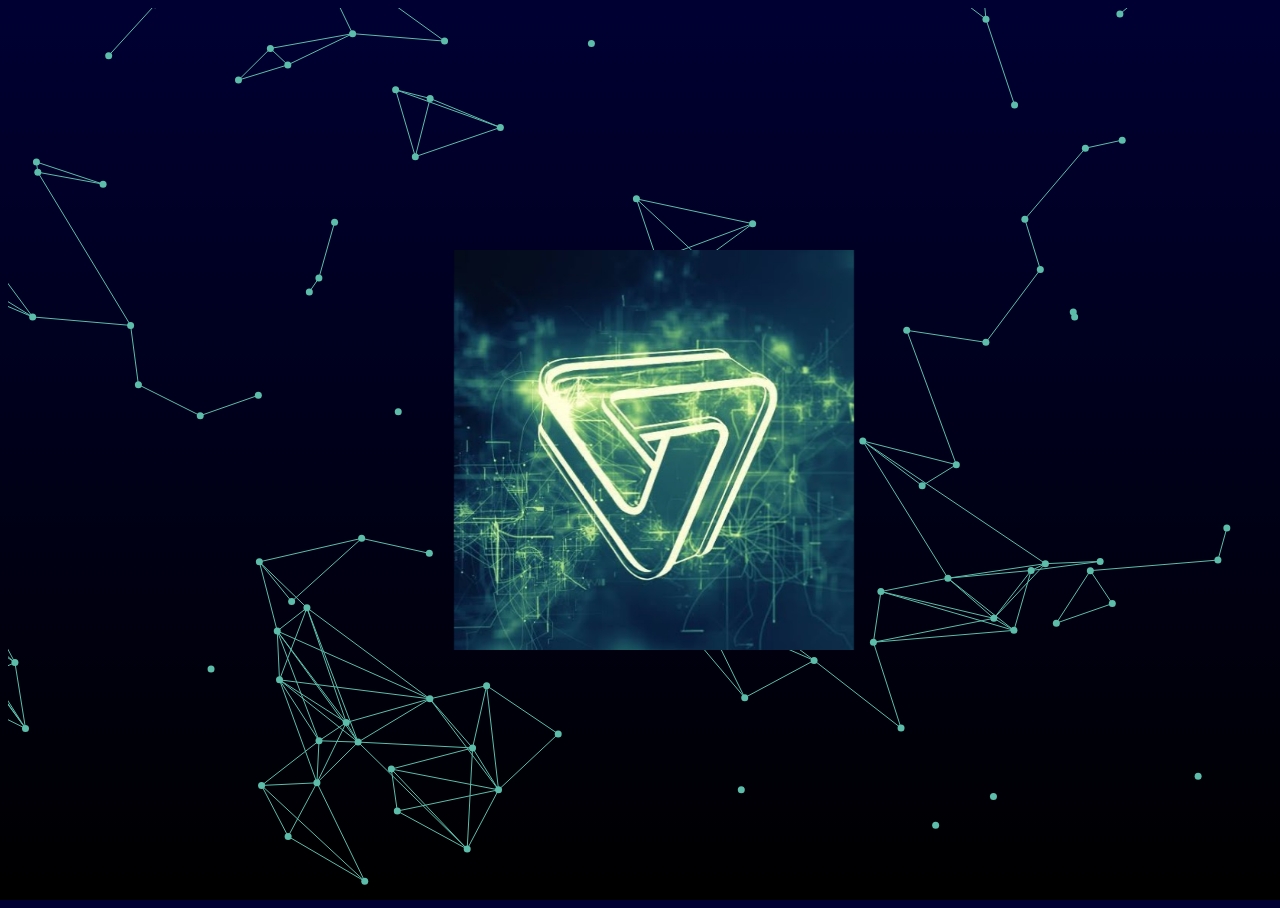
<file: particles/demo/index.html>
<!doctype html> 
<html lang="en" class="no-js"> 
<head> 
  <meta charset="UTF-8" /> 
  <title>Particleground demo</title> 
  <meta name="viewport" content="width=device-width, initial-scale=1.0">
 <link rel="stylesheet" href="css/style.css" />
  <link href='http://fonts.googleapis.com/css?family=Montserrat:400,700' rel='stylesheet' type='text/css'>
 <script type='text/javascript' src='js/jquery-1.11.1.min.js'></script>
  <script type='text/javascript' src='../jquery.particleground.min.js'></script>  <script type='text/javascript' src='js/demo.js'></script></head> 

<body>

<div id="particles">
  <div class="intro">
    <img src="images/tn-top.jpg" alt="" align="left">
  </div>
</div>


</body> 
</html>
</file>
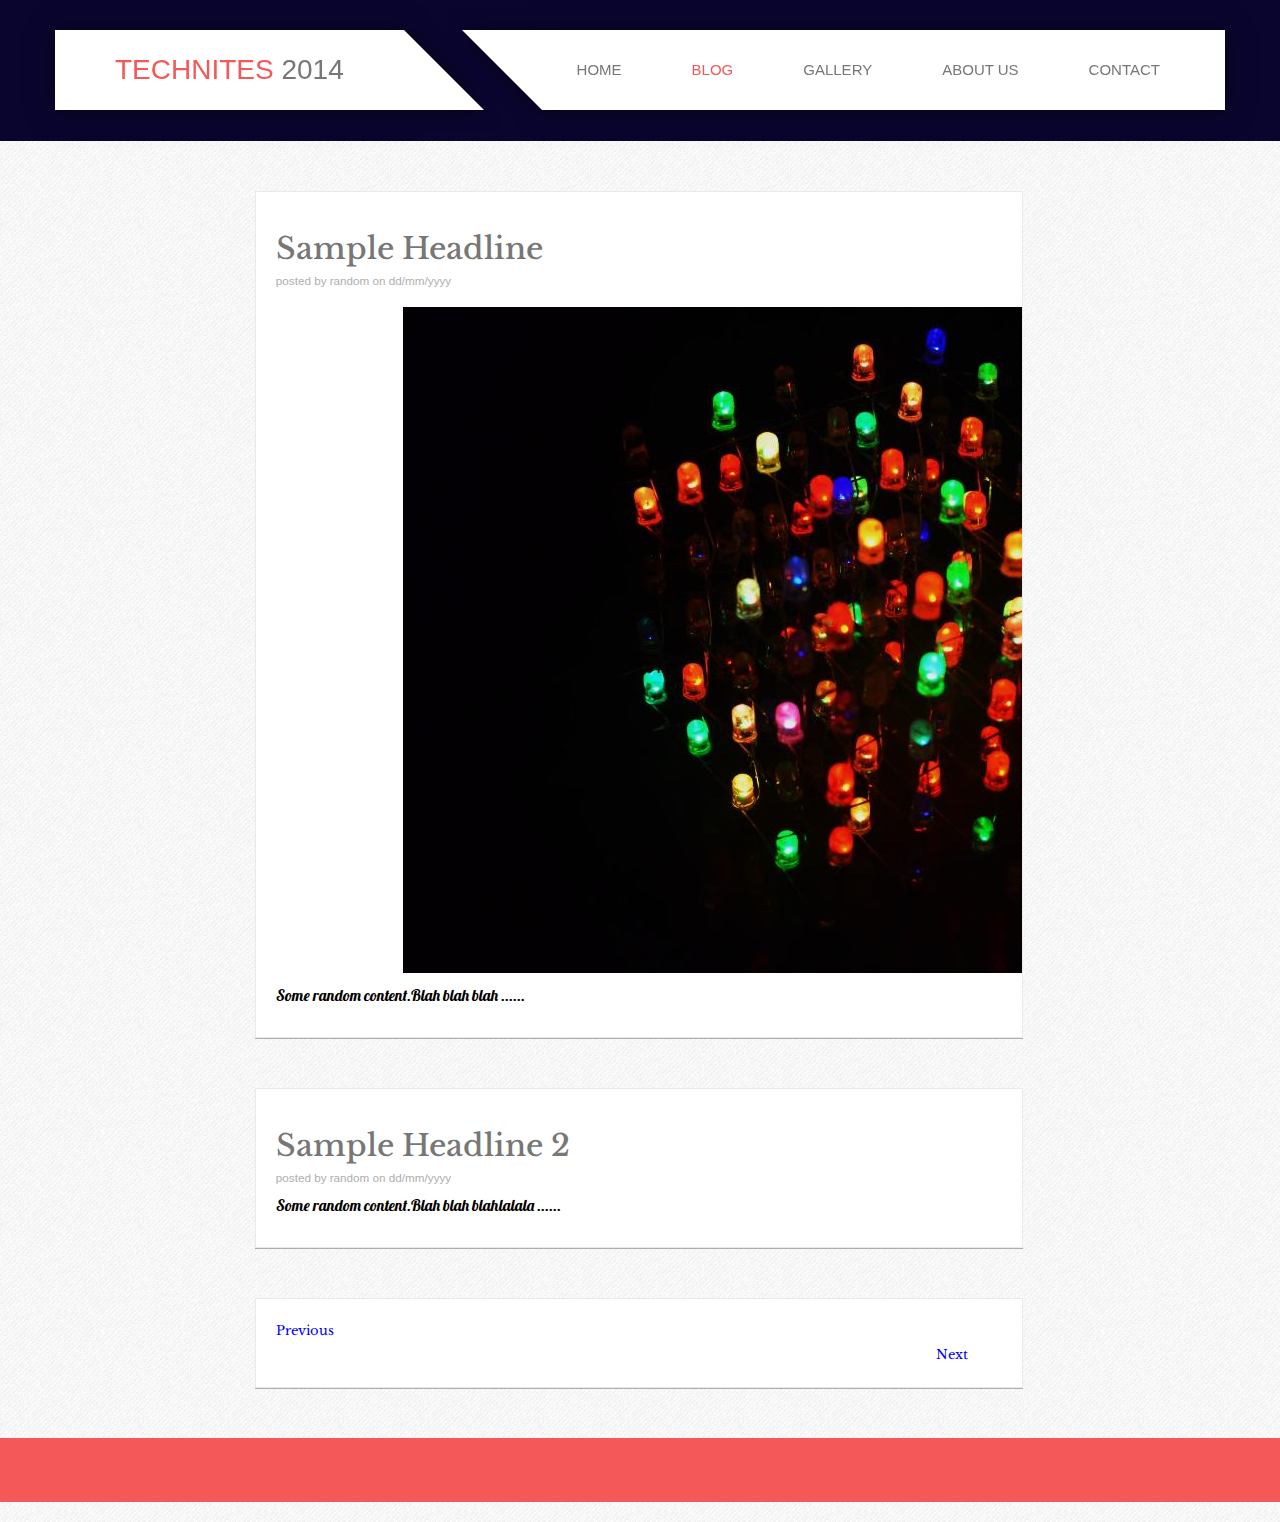
<file: blog.html>
<html>
<head>
</head>
<link type="text/css" rel="stylesheet" href="css/blog.css"/>
<link type="text/css" rel="stylesheet" href="css/bootstrap.min.css"/>
<link type="text/css" rel="stylesheet" href="css/main.css"/>
<link href='http://fonts.googleapis.com/css?family=Lobster' rel='stylesheet' type='text/css'>
<link href='http://fonts.googleapis.com/css?family=Libre+Baskerville:400,700' rel='stylesheet' type='text/css'>
<body id ="blog1">
<header class="site-header" id="top">
        <nav class="navbar navbar-default navbar-fixed-top">
            <div class="container">
                <div class="row">
                    <div class="navbar-header">
                        <button class="navbar-toggle" type="button" data-toggle="collapse" data-target="#main-menu">
                            <span class="sr-only">Toggle navigation</span>
                            <i class="fa fa-bars"></i>
                        </button>
                        <div class="logo-wrapper">
                            <a class="navbar-brand" href="#">
                                <em>Technites</em> 2014 
                                <span class="logo-s"></span>
                            </a>
                        </div>  
                    </div>
                    <div class="collapse navbar-collapse" id="main-menu">
                        <ul class="nav navbar-nav navbar-right">
                            <span class="nav-s"></span>
                            <li ><a href="#top">Home</a></li>
                            <li class="active"><a href="link to blog">Blog</a></li>
                            <li><a href="#gallery">Gallery</a></li>
                            <li><a href="#video">About Us</a></li>
                            <li><a href="#contact">Contact</a></li>
                        </ul>
                    </div>
                </div> 
            </div>
        </nav>
    </header>
	<div id="post" class="post" >
	<h2 class="post-main">Sample Headline</h2>
	<p class="post-head">posted by random on dd/mm/yyyy</p>
	<img src="./images/gallery/1.jpg" class="image-holder">
	<p class="post-body">Some random content.Blah blah blah ......</p>
	</div>
	<div id="post" class="post" >
	<h2 class="post-main">Sample Headline 2</h2>
	<p class="post-head">posted by random on dd/mm/yyyy</p>
	<p class="post-body">Some random content.Blah blah blahlalala ......</p>
	</div>
	<div id="endbar">
	<!-- update this-->
	<a class="bleft" href="prepage">Previous</a>
	<a class="bright" href="nextpage">Next</a>
	</div>
	<footer>
        <div class="container">
            <div class="row">
		<div class="col-md-6 col-sm-6">
                    <ul class="social">
                        <li><a href="#" class="fa fa-facebook"></a></li>
                        <li><a href="#" class="fa fa-twitter"></a></li>
                        <li><a href="#" class="fa fa-instagram"></a></li>
                        <li><a href="#" class="fa fa-google-plus"></a></li>
                    </ul>
                </div>
			</div>
			</div>
			</footer>
</body>
</html>
</file>
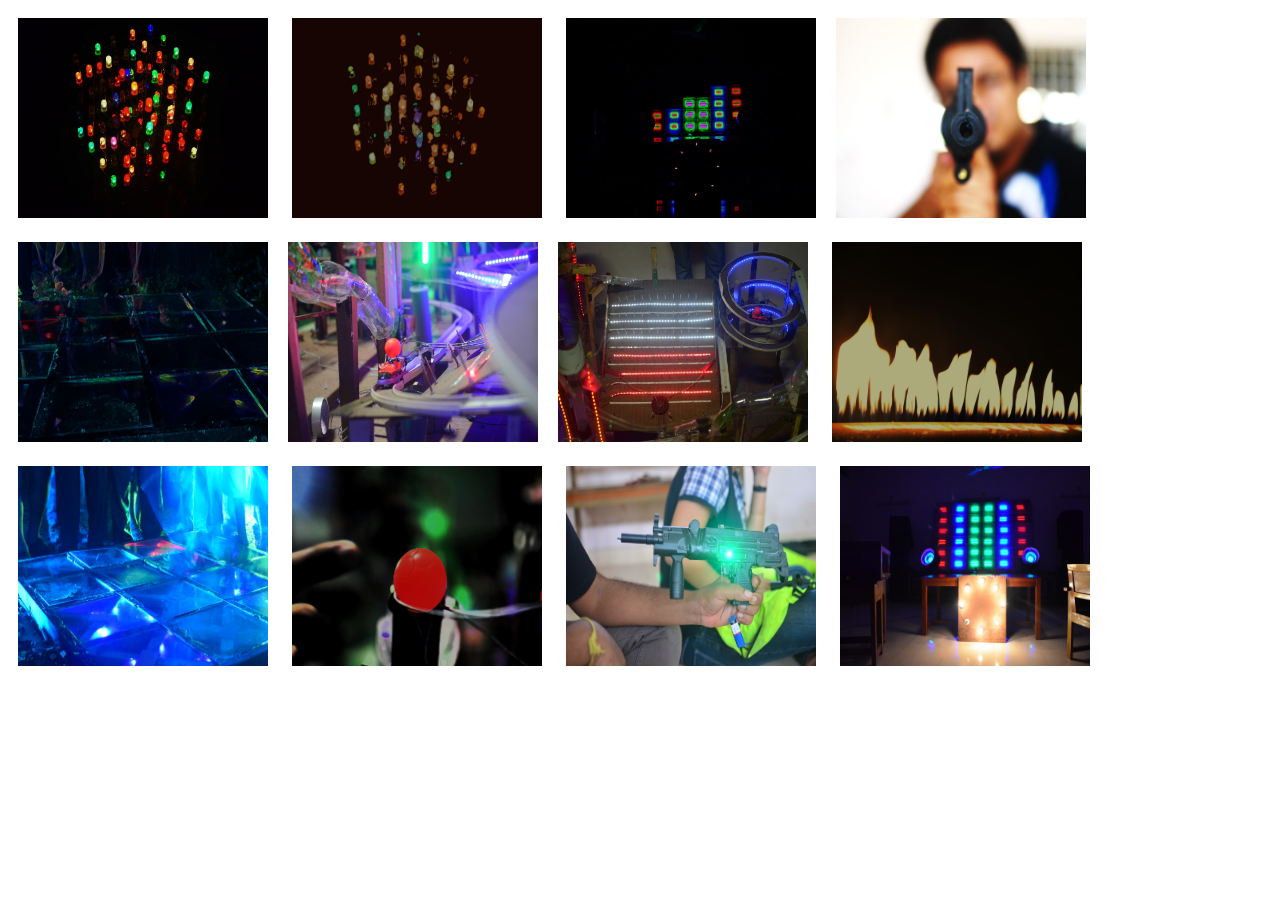
<file: test.html>
<!DOCTYPE html>
<html lang="en-us">
<head>
  <meta charset="utf-8">
  <title>Lightbox Example</title>
  <link rel="stylesheet" href="css/lightbox.css">
   <link rel="stylesheet" href="css/test.css">
  <link href="css/polygon.css" rel="stylesheet">
</head>
<body>

  <section>
    
<a class="example-image-link" href="images/gallery/1.jpg" data-lightbox="example-1" data-title="What can you do with a thousand LEDs?
We can build a 3D cube of LEDs, opening up a whole new dimension of colours and awesomeness."><img class="example-image" src="images/gallery/1.jpg" alt="image-1" height="200pixels" width="250pixels"/></a>
<a class="example-image-link" href="images/gallery/2.jpg" data-lightbox="example-1" data-title="What can you do with a thousand LEDs?
We can build a 3D cube of LEDs, opening up a whole new dimension of colours and awesomeness."><img class="example-image" src="images/gallery/2.jpg" alt="image-2" height="200pixels" width="250pixels"/></a>
<a class="example-image-link" href="images/gallery/3.jpg" data-lightbox="example-1" data-title="When we go psychedelic, we go all in.
When all the lights in the room dance to our tunes, why must the walls stay still?
Here, we mesmerise you by making the walls dance to our beats."><img class="example-image" src="images/gallery/3.jpg" alt="image-1" height="200pixels" width="250pixels"/></a><a class="example-image-link" href="images/gallery/4.jpg" data-lightbox="example-1" data-title="Urban warfare against your friends.
Who will survive in the end?
Blitzkrieg is our version of Laser Tag where the players divide themselves into two teams and practice various tactics to exterminate the other team."><img class="example-image" src="images/gallery/4.jpg" alt="image-1" height="200pixels" width="250pixels"/></a><a class="example-image-link" href="images/gallery/5.jpg" data-lightbox="example-1" data-title="Think you can dance?
Well, we can make you dance to our tunes, to our lights in DDR.
Face-off your friends in a dancing challenge, but please don’t set the floor on fire."><img class="example-image" src="images/gallery/5.jpg" alt="image-1" height="200pixels" width="250pixels"/></a><a class="example-image-link" href="images/gallery/6.jpg" data-lightbox="example-1" data-title="A bunch of machines, an Archimedes screw, long long tracks, toy train,  blower, pump, gateways and lots of wood, metal and glue. The ball goes up and down and on the train forever and ever."><img class="example-image" src="images/gallery/6.jpg" alt="image-1" height="200pixels" width="250pixels"/></a><a class="example-image-link" href="images/gallery/7.jpg" data-lightbox="example-1" data-title="A bunch of machines, an Archimedes screw, long long tracks, toy train,  blower, pump, gateways and lots of wood, metal and glue. The ball goes up and down and on the train forever and ever."><img class="example-image" src="images/gallery/7.jpg" alt="image-1" height="200pixels" width="250pixels"/></a>
<a class="example-image-link" href="images/gallery/8.jpg" data-lightbox="example-1" data-title="“Boohoo! You’re playing with electricity and LEDs. So safe.“ you might say. (Dear Kids, electricity is not safe)
Well, we fight fire with fire; we make fire dance to our tunes. This tube literally breathes the fire of life into us."><img class="example-image" src="images/gallery/8.jpg" alt="image-1" height="200pixels" width="250pixels"/></a>
<a class="example-image-link" href="images/gallery/10.jpg" data-lightbox="example-1" data-title="Think you can dance?
Well, we can make you dance to our tunes, to our lights in DDR.
Face-off your friends in a dancing challenge, but please don’t set the floor on fire."><img class="example-image" src="images/gallery/10.jpg" alt="image-1" height="200pixels" width="250pixels"/></a>
<a class="example-image-link" href="images/gallery/11.jpg" data-lightbox="example-1" data-title="A bunch of machines, an Archimedes screw, long long tracks, toy train,  blower, pump, gateways and lots of wood, metal and glue. The ball goes up and down and on the train forever and ever."><img class="example-image" src="images/gallery/11.jpg" alt="image-1" height="200pixels" width="250pixels"/></a>
<a class="example-image-link" href="images/gallery/12.jpg" data-lightbox="example-1" data-title="Urban warfare against your friends.
Who will survive in the end?
Blitzkrieg is our version of Laser Tag where the players divide themselves into two teams and practice various tactics to exterminate the other team."><img class="example-image" src="images/gallery/12.jpg" alt="image-1" height="200pixels" width="250pixels"/></a>
<a class="example-image-link" href="images/gallery/13.jpg" data-lightbox="example-1" data-title="When we go psychedelic, we go all in.
When all the lights in the room dance to our tunes, why must the walls stay still?
Here, we mesmerise you by making the walls dance to our beats. "><img class="example-image" src="images/gallery/13.jpg" alt="image-1" height="200pixels" width="250pixels"/></a>
     <!-- <a class="example-image-link" href="images/gallery/1.jpg" data-lightbox="example-1"><img class="example-image" src="images/gallery/1.jpg" alt="image-1" /></a>
      <a class="example-image-link" href="images/gallery/2.jpg" data-lightbox="example-2" data-title="Optional caption."><img class="example-image" src="images/gallery/2.jpg" alt="image-1"/></a>
    </div>-->


       
  </section>

  <script src="js/lightbox-plus-jquery.min.js"></script>

</body>
</html>
</file>
<file: particles/demo/css/style.css>
body {
  line-height: 1;
}
ol, ul {
  list-style: none;
}
blockquote, q {
  quotes: none;
}
blockquote:before, blockquote:after,
q:before, q:after {
  content: '';
  content: none;
}
table {
  border-collapse: collapse;
  border-spacing: 0;
}

/* particleground demo */

* { 
  -webkit-box-sizing: border-box;
     -moz-box-sizing: border-box;
          box-sizing: border-box;
}
html,body{
	width:100%;
	height:100%;
	overflow:hidden;

}


body {
  background:#000033;
  background: -webkit-gradient(linear, left top, left bottom, from(#000033), to(#000000));
background: -moz-linear-gradient(top, #000033, #000000);
filter:  progid:DXImageTransform.Microsoft.gradient(startColorstr='#000033', endColorstr='#000000');
  font-family: 'Montserrat', sans-serif;
  color: #fff;
  line-height: 1.3;
  -webkit-font-smoothing: antialiased;
}

#particles {
  width: 100%;
  height: 100%;
  overflow: hidden;
}

.intro {
  position: absolute;
  left: 0;
  top: 50%;
  padding: 0 20px;
  width: 100%;
  text-align: center;
}
h1 {
  text-transform: uppercase;
  font-size: 85px;
  font-weight: 700;
  letter-spacing: 0.015em;
}
h1::after {
  content: '';
  width: 80px;
  display: block;
  background: #fff;
  height: 10px;
  margin: 30px auto;
  line-height: 1.1;
}
p {
  margin: 0 0 30px 0;
  font-size: 24px;
}
.btn {
  display: inline-block;
  padding: 15px 30px;
  border: 2px solid #fff;
  text-transform: uppercase;
  letter-spacing: 0.015em;
  font-size: 18px;
  font-weight: 700;
  line-height: 1;
  color: #fff;
  text-decoration: none;
  -webkit-transition: all 0.4s;
     -moz-transition: all 0.4s;
       -o-transition: all 0.4s;
          transition: all 0.4s;
}
.btn:hover {
  color: #005544;
  border-color: #005544;
}

@media only screen and (max-width: 1000px) {
  h1 {
    font-size: 70px;
  }
}

@media only screen and (max-width: 800px) {
  h1 {
    font-size: 48px;
  }
  h1::after {
    height: 8px;
  }
}

@media only screen and (max-width: 568px) {
  .intro {
    padding: 0 10px;
  }
  h1 {
    font-size: 30px;
  }
  h1::after {
    height: 6px;
  }
  p {
    font-size: 18px;
  }
  .btn {
    font-size: 16px;
  }
}

@media only screen and (max-width: 320px) {
  h1 {
    font-size: 28px;
  }
  h1::after {
    height: 4px;
  }
}
img{
	height:400px;
	width:400px;
	display:transition;
	margin-left:35%;
	}
</file>
<file: css/blog.css>
#post{
	background-color:white;
	position:relative;
	height:auto;
	width:60%;
	margin:50px;
	left:16%;
	padding:20px;
	border: 1px solid #eaeaea;
	border-radius: 0;
	overflow: hidden;
	-webkit-box-shadow: 0px 1px 0px 0px #adadad;
	box-shadow: 0px 1px 0px 0px #adadad;
	}
.post-main{
	font-family:'Libre Baskerville', serif;
}
.post-head{
	color: #afaeae;
	font-size: 0.9em;
	line-height: 1em;
}
.post-body{
	color: black;
	font-size:1.2em;
	font-family: 'Lobster', cursive;
}
.image-holder{
		margin-left:17.5%;
		padding-top:10px;
		padding-bottom:10px;
}
#endbar{
	background-color:white;
	position:relative;
	height:auto;
	width:60%;
	margin:50px;
	left:16%;
	padding:20px;
	border: 1px solid #eaeaea;
	border-radius: 0;
	overflow: hidden;
	-webkit-box-shadow: 0px 1px 0px 0px #adadad;
	box-shadow: 0px 1px 0px 0px #adadad;
}
.bleft{
	color:Blue;
	font-family:'Libre Baskerville', serif;
	size:1.2em;
	}
.bright{
	color:blue;
	margin-left:660px;
	font-family:'Libre Baskerville', serif;
	size:1.2em;
	}
</file>
<file: css/main.css>
/* ==========================================================================
    HTML5 Boilerplate styles - h5bp.com (generated via initializr.com)
   ========================================================================== */
html,
button,
input,
select,
textarea {
  color: #222;
}
body {
  font-size: 1em;
  line-height: 1.4;
}

::-moz-selection {
  background: #b3d4fc;
  text-shadow: none;
}
::selection {
  background: #b3d4fc;
  text-shadow: none;
}
hr {
  display: block;
  height: 1px;
  border: 0;
  border-top: 1px solid #ccc;
  margin: 1em 0;
  padding: 0;
}
img {
  vertical-align: middle;
}
fieldset {
  border: 0;
  margin: 0;
  padding: 0;
}
textarea {
  resize: vertical;
}
.chromeframe {
  margin: 0.2em 0;
  background: #ccc;
  color: #000;
  padding: 0.2em 0;
}
.map-canvas {
	height: 330px;
}
.margin-bottom {
	margin-bottom: 30px;
}
.video-holder iframe {
	border: none;
}
/* ==========================================================================
   Helper classes
   ========================================================================== */
.hidden {
  display: none !important;
  visibility: hidden;
}
.visuallyhidden {
  border: 0;
  clip: rect(0 0 0 0);
  height: 1px;
  margin: -1px;
  overflow: hidden;
  padding: 0;
  position: absolute;
  width: 1px;
}
.visuallyhidden.focusable:active,
.visuallyhidden.focusable:focus {
  clip: auto;
  height: auto;
  margin: 0;
  overflow: visible;
  position: static;
  width: auto;
}
.invisible {
  visibility: hidden;
}
.clearfix:before,
.clearfix:after {
  content: " ";
  display: table;
}
.clearfix:after {
  clear: both;
}
.clearfix {
  *zoom: 1;
}
.text-muted {
  color: #848b8f;
}
/* ==========================================================================
    Forms
   ========================================================================== */
form input[type="text"],
form input[type="email"],
form input[type="number"],
form input[type="password"],
form textarea {
  background: #fff;
  color: #777777;
  border: 1px solid #d2d2d2;
  padding: 12px 15px;
  width: 100%;
  -webkit-transition: all 250ms ease-in-out;
  -moz-transition: all 250ms ease-in-out;
  -o-transition: all 250ms ease-in-out;
  transition: all 250ms ease-in-out;
}
form input[type="text"]:focus,
form input[type="email"]:focus,
form input[type="number"]:focus,
form input[type="password"]:focus,
form textarea:focus {
  -webkit-box-shadow: none !important;
  -moz-box-shadow: none !important;
  box-shadow: none !important;
  outline: none !important;
  border-color: #f55858;
}
label {
  font-weight: normal;
}
#lightbox {
  cursor: pointer;
  position: fixed;
  width: 100%;
  height: 100%;
  top: 0;
  left: 0;
  background: #000000;
  /* IE Fallback (Solid Colour) */
  background: url([data-uri]);
  background: rgba(0, 0, 0, 0.7);
  -webkit-filter: none !important;
}
#lightbox img {
  display: block;
  position: absolute;
  border: 5px solid #fff;
  box-shadow: 0 0 20px #000;
  border-radius: 1px;
}
body.blurred > * {
  -webkit-filter: blur(2px);
  -webkit-transform: translate3d(0, 0, 0);
}
.lightbox-loading {
  background: url(../images/loading.gif) center center no-repeat;
  width: 31px;
  height: 31px;
  margin: -16px 0 0 -16px;
  position: absolute;
  top: 48%;
  left: 50%;
}
.lightbox-caption {
  display: none;
  position: absolute;
  left: 0;
  bottom: 0;
  width: 100%;
  text-align: center;
  z-index: 1000;
  background: #000;
  background: rgba(0, 0, 0, 0.7);
}
.lightbox-caption p {
  margin: 0 auto;
  max-width: 70%;
  display: inline-block;
  *display: inline;
  *zoom: 1;
  padding: 10px;
  color: #fff;
  font-size: 12px;
  line-height: 18px;
}
.lightbox-button {
  position: absolute;
  z-index: 9999;
  background: no-repeat center center;
  width: 32px;
  height: 32px;
  opacity: 0.4;
  -webkit-transition: all 0.3s;
  -moz-transition: all 0.3s;
  -ms-transition: all 0.3s;
  transition: all 0.3s;
}
.lightbox-button:hover,
.lightbox-button:focus {
  opacity: 1;
  -webkit-transform: scale(1.4);
  -moz-transform: scale(1.4);
  -ms-transform: scale(1.4);
  transform: scale(1.4);
}
.lightbox-close {
  right: 10px;
  top: 10px;
  background-image: url('../images/close.png');
}
.lightbox-next {
  right: 10px;
  top: 48%;
  background-image: url('../images/next.png');
}
.lightbox-previous {
  left: 10px;
  top: 48%;
  background-image: url('../images/previous.png');
}
/* ==========================================================================
   Print styles
   ========================================================================== */
@media print {
  * {
    background: transparent !important;
    color: #000 !important;
    /* Black prints faster: h5bp.com/s */
    box-shadow: none !important;
    text-shadow: none !important;
  }
  a,
  a:visited {
    text-decoration: underline;
  }
  a[href]:after {
    content: " (" attr(href) ")";
  }
  abbr[title]:after {
    content: " (" attr(title) ")";
  }
  /*
     * Don't show links for images, or javascript/internal links
     */
  .ir a:after,
  a[href^="javascript:"]:after,
  a[href^="#"]:after {
    content: "";
  }
  pre,
  blockquote {
    border: 1px solid #999;
    page-break-inside: avoid;
  }
  thead {
    display: table-header-group;
    /* h5bp.com/t */
  }
  tr,
  img {
    page-break-inside: avoid;
  }
  img {
    max-width: 100% !important;
  }
  @page {
    margin: 0.5cm;
  }
  p,
  h2,
  h3 {
    orphans: 3;
    widows: 3;
  }
  h2,
  h3 {
    page-break-after: avoid;
  }
}
/* ==========================================================================
    Structure & Defaults
   ========================================================================== */
html,
body {
  font-size: 100%;
}
body {
  background: #ffffff;
  color: #777777;
  font-size: 13px;
  line-height: 24px;
  font-family: 'Open Sans', sans-serif;
  overflow-x: hidden;
}
a {
  color: #f55858;
  text-decoration: none !important;
  -webkit-transition: color 200ms ease-in-out;
  -moz-transition: color 200ms ease-in-out;
  -o-transition: color 200ms ease-in-out;
  transition: color 200ms ease-in-out;
}
a:hover {
  color: #232323;
}
h1,
h2,
h3,
h4,
h5,
h6 {
  font-family: 'Open Sans', sans-serif;
  font-weight: 500;
}


/* ==========================================================================
    Header
   ========================================================================== */
.navbar-default .navbar-collapse,
.navbar-default .navbar-form {
  border-color: transparent;
}
.navbar-default {
  background-color: transparent;
  border-color: transparent;
}
.navbar-default .navbar-toggle {
  border-color: transparent;
  margin-top: 40px;
  color: #fff;
  background-color: #f55858;
  font-size: 18px;
}
.navbar-default .navbar-toggle:hover,
.navbar-default .navbar-toggle:focus {
  font-size: 18px;
  color: #fff;
  background-color: #f55858;
}
header.site-header {
  background-color: #0A052F;
  padding-bottom: 141px;
}
.logo-wrapper {
  margin-top: 30px;
  position: relative;
  z-index: 10;
}
.logo-wrapper a.navbar-brand {
  position: relative;
  background-color: #fff;
  padding: 0 60px;
  margin: 0 !important;
  height: 80px;
  line-height: 80px;
  font-size: 28px;
  font-weight: 300;
  text-transform: uppercase;
  display: inline-block;
  -webkit-box-shadow: 0 0 25px rgba(0, 0, 0, 0.5);
  -moz-box-shadow: 0 0 25px rgba(0, 0, 0, 0.5);
  box-shadow: 0 0 25px rgba(0, 0, 0, 0.5);
}
.logo-wrapper a.navbar-brand em {
  font-style: normal;
  color: #f55858;
}
.logo-wrapper a.navbar-brand:hover {
  background-color: #fff;
}
.logo-wrapper .logo-s {
  position: absolute;
  right: 0;
  top: 0;
  background: url(../images/logo-s.png) no-repeat;
  margin-right: -99px;
  margin-top: -19px;
  width: 122px;
  height: 122px;
}
.navbar-nav.navbar-right:last-child {
  margin-right: 0;
}
#main-menu ul {
  position: relative;
  z-index: 9;
  margin-top: 30px;
  height: 80px;
  background-color: #fff;
  -webkit-box-shadow: 0 0 25px rgba(0, 0, 0, 0.5);
  -moz-box-shadow: 0 0 25px rgba(0, 0, 0, 0.5);
  box-shadow: 0 0 25px rgba(0, 0, 0, 0.5);
}
#main-menu ul .nav-s {
  position: absolute;
  left: 0;
  top: 0;
  background: url(../images/nav.png) no-repeat;
  margin-left: -99px;
  margin-top: -23px;
  width: 122px;
  height: 122px;
}
#main-menu ul li a {
  padding: 0;
  margin: 0 35px;
  line-height: 80px;
  font-size: 15px;
  font-weight: 300;
  text-transform: uppercase;
}
#main-menu ul li a:hover {
  color: #f55858;
}
#main-menu ul li:first-child {
  margin-left: 30px;
}
#main-menu ul li:last-child {
  margin-right: 30px;
}
#main-menu ul li.active a {
  background: transparent;
  color: #f55858;
}
/*** TOP SECTION STYLING ***/
.top-section {
  background-color: #f55858;
  padding-bottom: 400px;
  padding-top: 60px;
  color: #fff;
}
.top-section .image-holder {
  text-align: right;
}
.top-section .image-holder img {
  width: 70%;
}
.top-section h4 {
  font-size: 32px;
  letter-spacing: 2px;
  font-weight: 300;
  margin: 0;
}
.top-section h3 {
  font-size: 32px;
  font-weight: 700;
  margin: 10px 0;
}
.top-section h5 {
  font-size: 16px;
  font-weight: 300;
  margin: 0;
}
.top-section p {
  margin: 35px 0;
  width: 70%;
}
.top-section a.button {
  border: 2px solid #fff;
  text-transform: uppercase;
  font-weight: 700;
  color: #fff;
  padding: 10px 20px;
  margin-top: 10px;
}
.top-section a {
	color: #ff6;
}
.top-section a:hover {
	color: #600;
}
/*** PRODUCT STYLING ***/
#blog {
  background: url(../images/bg1.png) no-repeat center top;
  background-size: cover;
  padding-top: 300px;
  padding-bottom: 500px;
  margin-top: -640px;
  margin-bottom:260px;
  
  }
#blog #blog-inner {
  padding-top: 200px;
}
#blog .circle {
  width: 370px;
  height: 370px;
  background-color: #060606;
  -webkit-border-radius: 50%;
  -webkit-background-clip: padding-box;
  -moz-border-radius: 50%;
  -moz-background-clip: padding;
  border-radius: 50%;
  background-clip: padding-box;
  margin-top: -50px;
  position: relative;
  text-align: center;
  margin-left: auto;
  margin-right: auto;
  -webkit-box-shadow: 0 0 25px rgba(0, 0, 0, 0.5);
  -moz-box-shadow: 0 0 25px rgba(0, 0, 0, 0.5);
  box-shadow: 0 0 25px rgba(0, 0, 0, 0.5);
  overflow: hidden;
}
#blog .circle h3 {
  width: 100%;
  margin: 0 auto;
  position: absolute;
  top: 25%;
  left: 0;
  font-size: 26px;
  color: #D9DE35;
  line-height: 50px;
  font-weight: 400;
  padding: 0 40px;
	font-family: 'Lobster', cursive;
  }
#blog .product-item {
  margin-top: 30px;
}
#blog .product-item h4 {
  color: #fff;
  font-size: 18px;
  font-weight: 600;
}
/*** gallery STYLING ***/
#gallery {
  padding-top: 123px;
  margin-top: -472px;
  padding-bottom: 100px;
  color: #e7e7e7;
  background: #393e42;

 }
#gallery .title h2 {
  font-size: 22px;
  color: #e7e7e7;
  font-weight: 700;
  margin: 0 0 75px 0;
}
#gallery .title span {
  font-size: 15px;
  font-weight: 300;
}
#gallery .work-item {
  margin-top: 40px;
}
#gallery .work-item h4 {
  font-size: 16px;
  font-weight: 600;
  color: #222;
  margin: 20px 0 5px 0;
}
#gallery .work-item span {
  color: #f55858;
}
#gallery .work-item .image-holder {
  overflow: hidden;
  position: relative;
}
#gallery .work-item .image-holder img {
  width: 100%;
}
#gallery .work-item .image-holder .overlay {
  zoom: 1;
  filter: alpha(opacity=0);
  -webkit-opacity: 0;
  -moz-opacity: 0;
  opacity: 0;
  visibility: hidden;
  -webkit-transition: all 250ms ease-in-out;
  -moz-transition: all 250ms ease-in-out;
  -o-transition: all 250ms ease-in-out;
  transition: all 250ms ease-in-out;
  position: absolute;
  width: 100%;
  height: 100%;
  background: #f55858;
  color: #fff;
  top: 0;
  left: 0;
  text-align: center;
}
#gallery .work-item .image-holder .overlay a {
  zoom: 1;
  filter: alpha(opacity=0);
  -webkit-opacity: 0;
  -moz-opacity: 0;
  opacity: 0;
  -webkit-transition: all 650ms ease-in-out;
  -moz-transition: all 650ms ease-in-out;
  -o-transition: all 650ms ease-in-out;
  transition: all 650ms ease-in-out;
  visibility: hidden;
  position: absolute;
  top: 50%;
  left: 50%;
  margin-top: -25px;
  margin-left: -25px;
  color: #fff;
  width: 50px;
  height: 50px;
  background: rgba(0, 0, 0, 0.1);
  display: block;
  text-align: center;
  line-height: 50px;
}
#gallery .work-item .image-holder:hover .overlay {
  zoom: 1;
  filter: alpha(opacity=100);
  -webkit-opacity: 1;
  -moz-opacity: 1;
  opacity: 1;
  visibility: visible;
}
#gallery .work-item .image-holder:hover .overlay a {
  zoom: 1;
  filter: alpha(opacity=100);
  -webkit-opacity: 1;
  -moz-opacity: 1;
  opacity: 1;
  visibility: visible;
}
#gallery .filters {
  margin-top: 60px;
  margin-bottom: 40px;
  list-style: none;
  padding: 0;
}
#gallery .filters li {
  display: inline-block;
  margin: 0 15px;
  font-size: 14px;
  cursor: pointer;
}
#gallery .filters li.active {
  color: #f55858;
}
#gallery #Grid .mix {
  display: none;
  opacity: 0;
}
iframe{
		z-index:-1;
		overflow:hidden;
}
/*** BOTTOM SECTION STYLING ***/
#bottom-section {
  background: url(../images/bg2.png) no-repeat center top;
  background-size: cover;
  padding-top: 300px;
  margin-top: -320px;
 
  }
#video {
  padding-top: 270px;
  height:900px;
  z-index:1;
  }
#video .left-one h1 {
  font-size: 30px;
  font-weight: 300;
  color: #222;
  margin: 0 0 60px 0;
}
#video .left-one h1 em {
  font-style: normal;
  color: #f55858;
}
#video .right-one {
  color: #fff;
}
#video .right-one .title {
  padding-top: 60px;
  margin-bottom: 80px;
}
#video .right-one .title h3 {
  font-size: 22px;
  font-weight: 700;
  margin: 0 0 10px 0;
  color: #fff;
}
#video .right-one .title span {
  font-size: 16px;
  font-weight: 300;
}
#video .right-one .text-left {
  margin-left: 40px;
}
#video .right-one .text-left h4 {
  font-size: 22px;
  font-weight: normal;
  margin: 0 0 40px 0;
}
#video .right-one .text-left ul {
  padding: 0;
  list-style-type: square;
  list-style-position: inside;
}
#video .video-holder {
  margin-top: -15px;
  overflow: hidden;
}
#video .video-holder iframe {
  width: 100%;
}
#video .video-holder h3 {
  font-size: 22px;
  text-transform: uppercase;
  color: #fff;
  font-weight: 700;
  margin-bottom: 30px;
}
#contact {
  padding-top: 80px;
  margin-bottom: 60px;
}
#contact fieldset {
  margin-bottom: 30px;
}
#contact h2 {
  font-size: 22px;
  color: #222;
  text-transform: uppercase;
  font-weight: 700;
  margin: 0 0 10px 0;
}
#contact span {
  font-size: 15px;
  text-transform: uppercase;
  font-weight: 300;
}
#contact form {
  margin-top: 60px;
}
#contact input[type=submit] {
  border: 0;
  outline: 0;
  background: #f55858;
  color: #fff;
  padding: 10px 20px;
  text-transform: uppercase;
  font-weight: 700;
}
#contact input[type=submit]:focus {
  border: 0;
  outline: 0;
}
#contact textarea {
  height: 140px;
}
#contact .contact-form {
  padding-top: 80px;
}
#contact .right-contact h1 {
  font-size: 30px;
  text-transform: uppercase;
  font-weight: 300;
  color: #e2e2e2;
  margin: 0 0 60px 0;
}
footer {
  background: #f55858;
  color: #fff;
  text-transform: uppercase;
  padding: 20px 0;
  margin-bottom: 20px;
}
footer p {
  margin: 0;
  padding: 0;
}
footer a {
  color: #fff;
}
footer .social {
  text-align: right;
  padding: 0;
  margin: 0;
  list-style: none;
}
footer .social li {
  display: inline-block;
  margin-left: 20px;
}
@media (max-width: 1200px) {
  #blog .circle {
    width: 270px;
    height: 270px;
    margin-top: 0;
    -webkit-border-radius: 50%;
    -webkit-background-clip: padding-box;
    -moz-border-radius: 50%;
    -moz-background-clip: padding;
    border-radius: 50%;
    background-clip: padding-box;
  }
  #blog .circle h3 {
    top: 34%;
  }
  #main-menu ul li a {
    margin: 0 30px;
  }
}
/*  Medium devices (desktops, 992px and up)  */
@media (max-width: 992px) {
  .top-section {
    text-align: center;
    padding-bottom: 600px;
  }
  .top-section .image-holder {
    text-align: center;
    margin-bottom: 80px;
  }
  .top-section p {
    margin-left: auto;
    margin-right: auto;
  }
  #blog {
    margin-top: -900px;
  }
  #blog .product-item {
    margin-top: 40px;
    margin-bottom: 40px;
  }
  #blog .product-item h4 {
    color: #222;
  }
  #blog .circle {
    margin: 0 auto;
    text-align: center;
  }
  #video .right-one .text-left {
    margin-left: 200px;
  }
	
 }
#blog1{
	background-image:url(../images/bback.jpg)
}
.cursive{
	font-family:'Libre Baskerville', serif;

}
</file>
<file: css/test.css>
img{
	padding:10px;
}
body{
	overflow-x:hidden;
}
</file>
<file: css/polygon.css>
.clear	{ clear: both; }
.container-fluid{ margin:15px auto; }

.templatemorow	{ margin: 0px 30px; }
.templatemo_servicerow	{ margin: 0px; }
.blok	{ position: absolute; }
.hex	{ width: 20%; float: left; }
.hex-offset	{ margin-left: 10%; }
.hexagon2, .hexagonteam {
	position: absolute;
	width: 200px;
	height: 400px;
	top: -85px;
}
.hexagonteam {
	position: absolute;
	width: 200px;
	height: 350px;
	top: -85px;
}
.hexagon {
	overflow: hidden;
	visibility: hidden;

	-webkit-transform: rotate(120deg);
	-moz-transform: rotate(120deg);
	-o-transform: rotate(120deg);
	-ms-transform: rotate(120deg);
	transform: rotate(120deg);
	cursor: pointer;
}

.hexagon-in1 {
	overflow: hidden;
	width: 100%;
	height: 100%;

	-webkit-transform: rotate(-60deg);
	-moz-transform: rotate(-60deg);
	-o-transform: rotate(-60deg);
	-ms-transform: rotate(-60deg);
	transform: rotate(-60deg);
}

.hexagon-in2 {
	/*-webkit-box-shadow: inset 0 0 0 200px rgba(176, 218, 212, 0.48);
	box-shadow: inset 0 0 0 200px rgba(176, 218, 212, 0.48);*/
	overflow: hidden;
	width: 100%;
	height: 100%;
	background-repeat: no-repeat;
	background-position: 50%;

	-webkit-background-size: 125%;
	-moz-background-size: 125%;
	background-size: 125%;
	visibility: visible;

	-webkit-transform: rotate(-60deg);
	-moz-transform: rotate(-60deg);
	-o-transform: rotate(-60deg);
	-ms-transform: rotate(-60deg);
	transform: rotate(-60deg);

	-webkit-transition: all 0.5s ease;
	-moz-transition: all 0.5s ease;
	-o-transition: all 0.5s ease;
	-ms-transition: all 0.5s ease;
	transition: all 0.5s ease;
}

.hexagon-in2:hover {
	webkit-box-shadow: inset 0 0 0 200px rgba(36,36,36, 0.7);
	box-shadow: inset 0 0 0 200px rgba(36,36,36, 0.7);
}
.s_top	{ margin-top: 8%; }
.templatemo_hexteam .gallery-item .templatemo_overlay1 a { top: 50%; left: 15%; background: none; border: none; }
.templatemo_hexteam .gallery-item .templatemo_overlay2 a { top: 50%; left: 37%; background: none; border: none; }
.templatemo_hexteam .gallery-item .templatemo_overlay3 a { top: 50%; left: 58%; background: none; border: none; }
.templatemo_hexteam .gallery-item .templatemo_overlay4 a { top: 50%; left: 80%; background: none; border: none; }

.smallhexagon {
	width: 40px;
	height: 46px;
	background: #b69e40;
	position: relative;
	background: url(../images/templatemo_teamhexa.png) no-repeat;
	margin-bottom: 10px;
}
.smallhexagon:before {
	position: absolute;
	left: 0;
	width: 0;
	height: 46px;

}
.smallhexagon:after {
	content: "";
	position: absolute;
	left: 0;
	width: 0;
	height: 46px;
}
.smallhexagon .fa { font-size: 16px; color: #ffffff; line-height: 46px; }
.templatemo_overlaytxt	{ margin-top: 105%; text-align: center; width: 100%; }

.hexagon-a {
	margin-top: 63px;
	position: absolute;
	z-index: 300;
	margin-left: -65px;
}
.hexagon-a a {
  margin: 0 auto;
  width: 26%;
  display: block;
  position: relative;
  
}
.hexagon-a a.hlinktop:hover .hexa-a {
  background: #cfb652;
  color: #fff;
}

.hexagonservices {
	height: 160px;
	margin-top: 60px;
}
.hexagonservices a.hlinkbott {
  margin: 0 auto;
  display: block;
  min-width: 120px;
  position: relative;
}

.hexagonservices a.hlinkbott:hover .hexa {
  background: #b69e40;
}
.templatemo_servicetext	{ float: left; margin-top: 230px; }
.templatemo_hexservices	{ width: 20%; margin-top: -10%; }
.templatemo_hexservices p{ text-align: center; }

/* mid hexa */
.hexa-a {
  width: 100%;
  min-width: 110px;
  height: 0;
  padding-bottom: 57.7%;
  background: #393e42;
  position: absolute;
  color: #b69e40;
  font-family: Futura, "Trebuchet MS", Arial, sans-serif;
  font-size: 42px;
  -webkit-transition: all 0.2s ease-in-out;
  -webkit-transition-delay: 0s;
  -moz-transition: all 0.2s ease-in-out 0s;
  -o-transition: all 0.2s ease-in-out 0s;
  transition: all 0.2s ease-in-out 0s;
  border-radius: 0%;
}

.hexa-a:before, .hexa-a:after {
  content: "";
  display: block;
  width: inherit;
  height: inherit;
  padding: inherit;
  background: inherit;
  -webkit-transform: rotate(60deg);
  -moz-transform: rotate(60deg);
  -ms-transform: rotate(60deg);
  -o-transform: rotate(60deg);
  transform: rotate(60deg);
  z-index: 0;
  position: absolute;
  border-radius: inherit;
}

.hexa-a:after {
  -webkit-transform: rotate(-60deg);
  -moz-transform: rotate(-60deg);
  -ms-transform: rotate(-60deg);
  -o-transform: rotate(-60deg);
  transform: rotate(-60deg);
}

.hcontainer-a {
  position: absolute;
  left: 0;
  top: 0;
  height: 100%;
  width: 100%;
  z-index: 10;
}

.vertical-align-a {
  display: table;
  height: 100%;
  width: 100%;
}

.texts-a {
  display: table-cell;
  vertical-align: middle;
  text-align: center;
} 

/* main Hexa */ 
.hexa {
  width: 100%;
  min-width: 120px;
  height: 0;
  padding-bottom: 57.7%;
  margin: 0;
  background: #b69e40;
  position: absolute;
  color: #FFF;
  font-family: Futura, "Trebuchet MS", Arial, sans-serif;
  font-size: 14px;
  -webkit-transition: all 0.2s ease-in-out;
  -webkit-transition-delay: 0s;
  -moz-transition: all 0.2s ease-in-out 0s;
  -o-transition: all 0.2s ease-in-out 0s;
  transition: all 0.2s ease-in-out 0s;
  border-radius: 0%;
}

.hexa:before, .hexa:after {
  content: "";
  display: block;
  width: inherit;
  height: inherit;
  padding: inherit;
  background: inherit;
  -webkit-transform: rotate(60deg);
  -moz-transform: rotate(60deg);
  -ms-transform: rotate(60deg);
  -o-transform: rotate(60deg);
  transform: rotate(60deg);
  z-index: 0;
  position: absolute;
  border-radius: inherit;
}

.hexa:after {
  -webkit-transform: rotate(-60deg);
  -moz-transform: rotate(-60deg);
  -ms-transform: rotate(-60deg);
  -o-transform: rotate(-60deg);
  transform: rotate(-60deg);
}


/* ---- Small Hexa ----*/
.hex_footer {
    width: 46px;
	height: 40px;
	position: relative;
    background: url(../images/templatemo_footerhexa.png) no-repeat;
}

 a:hover .hex_footer{ background: url(../images/templatemo_teamhexa_hover.png) no-repeat; }

.hex_footer span.fa{ color: #ffffff; font-size: 16px; line-height: 40px; }

/*------------------------------------------------------
	Gallery Styles 
--------------------------------------------------------*/
.gallery-item {
  background-color: white;
  -webkit-box-shadow: inset 0 0 1px #666;
  -moz-box-shadow: inset 0 0 1px #666;
  margin-bottom: 30px;
  /*position: relative;*/
  overflow: hidden;
}
.gallery-item .content-gallery {
  text-align: center;
}
.gallery-item .content-gallery h3 {
  color: #b10021;
  font-size: 16px;
  font-weight: 300;
  margin-top: 5px;
  padding-bottom: 5px;
  display: inline-block;
}
.gallery-item img {
  width: 100%;
}
.gallery-item .overlay {
  position: absolute;
  top: 0;
  left: 0;
  width: 100%;
  min-width: 100%;
  min-height: 100%;
  height: 100%;
  display: block;
  -webkit-transition: all 50ms ease-in-out;
  -moz-transition: all 50ms ease-in-out;
  -ms-transition: all 50ms ease-in-out;
  -o-transition: all 50ms ease-in-out;
  transition: all 50ms ease-in-out;
}
.gallery-item .overlay a {
  color: #2a2a2a;
  width: 32px;
  height: 32px;
  background-color: #d3b850;
  -webkit-border-radius: 3px;
  -moz-border-radius: 3px;
  -ms-border-radius: 3px;
  border-radius: 3px;
  text-align: center;
  line-height: 32px;
  position: absolute;
  top: 50%;
  left: 50%;
  margin-top: -16px;
  margin-left: -16px;
}
.templatemo_gallerygap { margin-bottom: 13%; }
.templatemo_gallerygap img{ margin-top: 30px; }
.templatemo_gallerygap span.fa	{ font-size: 22px; margin-bottom: 15px; }
.templatemo_gallerytop	{ margin-top: 11%; }
.templatemo_loadmore	{ 
	margin: 0 auto; 
	padding: 7px 0px; 
	background: #b79e41; 
	margin-top: 15%; 
	text-align: center; 
	font-size: 16px; 
	width: 200px; 
	margin-bottom:10%;
	}

.templatemo_loadmore button{ 
	border: none; 
	background: #b79e41; 
	color: #ffffff; 
	text-transform: uppercase;
	width: 100%;
	}
.templatemo_contacttitle	{ 
	font-size: 16px; 
	color: #ffffff; }	
.templatemo_contactmap	{ 
	width: 332px; 
	height: 388px; 
	margin: 0 auto; }


.templatemo_contactmap img{ 
	position: absolute;
	top: 0px;
	left: 29px;
	}
.templatemo_address	ul{ 
	float: left;
	width: 100%;
	padding: 0;
	margin-top: 20px;
	}
.templatemo_address	ul li{ list-style: none; display: inline; padding: 0px; float: left; }
.templatemo_address	ul li.left{
	float: left;
	width: 40px;
	color: #b69e40;
	font-size: 22px;
}
.templatemo_address	ul li.rigth{
	float: left;
}

.templatemo_address	ul li.clear	{ height: 10px; width: 100%; }

.templatemo_form	{  width: 100%; }
.templatemo_form input{ 
	float: left; 
	height: 34px; 
	padding: 6px 12px; 
	border-radius: 0px; 
	background: #343536; 
	border: 1px solid #4b5257; 
	width: 100%;  
	margin-top: 10px;
	color: #cccccc;
	}
.templatemo_form textarea{
	float: left; 
	padding: 6px 12px; 
	height: 130px;
	border-radius: 0px; 
	background: #343536; 
	border: 1px solid #4b5257; 
	margin-top: 10px; 
	color: #cccccc;
}
.templatemo_form button.btn-primary{
	float: left; 
	width: 100%;
	line-height: 34px;
	text-align: center;
	color: #ffffff;
	border-radius: 0px;
	background: #b69e40;
	border: none;
	text-transform: uppercase;
	font-size: 14px;
	font-weight: 600;
	margin-top: 10px;
}
.templatemo_contactmap	{ width: 332px; height: 388px; float: left; }
.templatemo_contactmap img { position: absolute; width: 332px; height: 388px; top: 0px; left: 15px; }
#templatemo_map {
    width: 100%;
    height: 388px;
}

.templatemo_footer { background: #343536; padding: 20px 0px; width: 100%; margin-top: 100px; }
.templatemo_footer .hex_footer	{ float: left; margin-right: 5px; height: 40px; }

/* Smartphones (portrait and landscape) ----------- */
@media only screen 
and (min-device-width : 320px) 
and (max-width : 419px)	{
	.hex	{ width: 50%; float: left; }
	.templatemorow	{ margin: 0 5%; }
	.hexagon2 
	{
	position: absolute;
	width: 110px;
	height: 128px;
	top: 0px;
	}
	.templatemo-hex-top1	{ margin-top: 300px; }
	.templatemo-hex-top2	{ margin-top: 100px; margin-left: 25%; }
	.templatemo-hex-top3	{ margin-top: 100px; }
	.templatemo_gallerytop	{ margin-top: 32%; }
	.templatemo_loadmore	{ margin-top: 53%; }
	.templatemo_servicetxt	{ margin-top: 230px; }
	.templatemo_servicecol2	{ margin-top: 10%; float: left; }
	.templatemo_contactmap	{ width: 250px; height: 292px; float: left; }
	.templatemo_contactmap img{ position: absolute; width: 250px; height: 292px; top: 0px; left: 15px; }
	#templatemo_map {
    width: 100%;
    height: 292px;
	}
	.blok	{ left: 13%; }
}

@media (min-width : 420px) 
and (max-width : 559px)	{
	.hex	{ width: 50%; float: left; }
	.templatemorow	{ margin: 0; }
	.hexagon2 
	{
	position: absolute;
	width: 150px;
	height: 175px;
	top: 0px;
	}
	.templatemo-hex-top1	{ margin-top: 300px; }
	.templatemo-hex-top2	{ margin-top: 130px; margin-left: 25%; }
	.templatemo-hex-top3		{ margin-top: 130px; }
	.templatemo_gallerytop	{ margin-top: 32%; }
	.templatemo_loadmore	{ margin-top: 50%; }
	.templatemo_servicetxt	{ margin-top: 230px; }
	.templatemo_servicecol2	{ margin-top: 7%; float: left; }
	.blok	{ left: 22%; }
	
}

@media(min-width:560px) and (max-width:767px)	{
	.hex	{ width: 50%; float: left; }
	.templatemorow	{ margin: 0 10%; }
	.hexagon2 
	{
	position: absolute;
	width: 200px;
	height: 250px;
	top: 0px;
	}
	.templatemo-hex-top1	{ margin-top: 300px; }
	.templatemo-hex-top2	{ margin-top: 180px; margin-left: 25%; }
	.templatemo-hex-top3		{ margin-top: 180px; }
	.templatemo_gallerytop	{ margin-top: 33%; }
	.templatemo_loadmore	{ margin-top: 48%; }
	.templatemo_servicetxt	{ margin-top: 230px; }
	.templatemo_servicecol2	{ margin-top: 7%; float: left; }
	.blok	{ left: 33%; }

}
@media (max-width: 767px)	{
	.templatemo_footer .hex_footer	{ float: left; }
	.hexagon-a	{ margin-left: 5px; }
	.hexagon-a a	{ min-width: 190px; }
	.hexagonservices a.hlinkbott	{ width: 200px; }
	.templatemo_servicerow	{margin: -10% 30px 0px 30px; }
	.templatemo_hexservices	{ width: 100%; margin-top: 5%; float: left; }

}
@media(min-width:768px) and (max-width: 991px){ 
	.templatemorow	{ margin: 0 4%; }
	.hexagon2 
	{
	position: absolute;
	width: 120px;
	height: 180px;
	top: -85px;
	}
	.templatemo-hex-top1	{ margin-top: 110px; }
	.templatemo_servicecol2	{ margin-top: 15%; float: left; }
	.s_top	{ margin-top: 14%; }
	.hexagon-a	{ margin-left: 5px; }
	.hexagon-a a	{ min-width: 190px; }
	.hexagonservices a.hlinkbott	{ width: 200px; }
	.templatemo_servicerow	{ margin: -10% 30px 0px 30px; }
	.templatemo_hexservices	{ width: 100%; margin-top: 5%; }
	.blok	{ left: 33%; }

	}
@media(min-width:768px) and (max-width: 860px){ 
	.templatemo_gallerytop	{ margin-top: 15%; }
}
@media(min-width:861px) and (max-width: 991px){ 
	.templatemo_gallerytop	{ margin-top: 14%; }
}
@media(min-width:992px){
	.templatemorow	{ margin: 0 7%; }
	.hexagon2 
	{
	position: absolute;
	width: 150px;
	height: 250px;
	top: -85px;
	}
	.templatemo-hex-top1	{ margin-top: 140px; }

}
@media(min-width:992px) and (max-width: 1200px){
	.hexagon-a	{ margin-left: 5px; }
	.hexagon-a a	{ min-width: 140px; }
	.hexagonservices a.hlinkbott	{ width: 150px; }
	.templatemo_servicerow	{ margin: 0px 30px; }
	.templatemo_contactmap	{ width: 250px; height: 292px; float: left; }
	.templatemo_contactmap img{ position: absolute; width: 250px; height: 292px; top: 0px; left: 15px; }
	#templatemo_map {
   	 width: 100%;
    height: 292px;
	}
	}
@media(min-width:992px) and (max-width: 1390px){
	.templatemo_gallerytop	{ margin-top: 15%; }
	}
@media(min-width:1400px) and (max-width:1600px)	{
 	.templatemo_gallerytop	{ margin-top: 14%; }
 }
 
@media(min-width:1200px){
	.templatemorow	{ margin: 0px 30px; }
	.hexagon2 {
	position: absolute;
	width: 200px;
	height: 250px;
	top: -85px;
}
	.templatemo-hex-top1	{ margin-top: 180px; }
	.hexagon-a	{ left: 35%; }
	.hexagon-a a	{ min-width: 190px; }
	.hexagonservices a.hlinkbott	{ width: 200px; }
	.templatemo_servicerow	{ margin: 30px 30px; }
}

@media only screen and (max-width: 1000px) {
	.site-header .main-navigation ul {
 	 padding: 0;
 	 margin: 0;
  	list-style: none; 
  	float: none;
	}

  .site-header .main-navigation {
    padding: 0;
  }
  .site-header .main-navigation .container {
    width: 100%;
  }

  .responsive-menu {
    display: block;
  }

  .main_menu {
    display: none;
  }

  .services #icons .icon-item span,
  .about #icons-about .icon-item span {
    display: none;
  }
  }
  
 @media	(max-width: 991px) {
	.templatemo_footer div.col-sm-12{ float: left; margin-top: 10px; width: 100%; }
	
 }
.content { display: none; height: auto; }
.homepage	{ display: block; }
.leftalign	{ float: left; }
</file>
